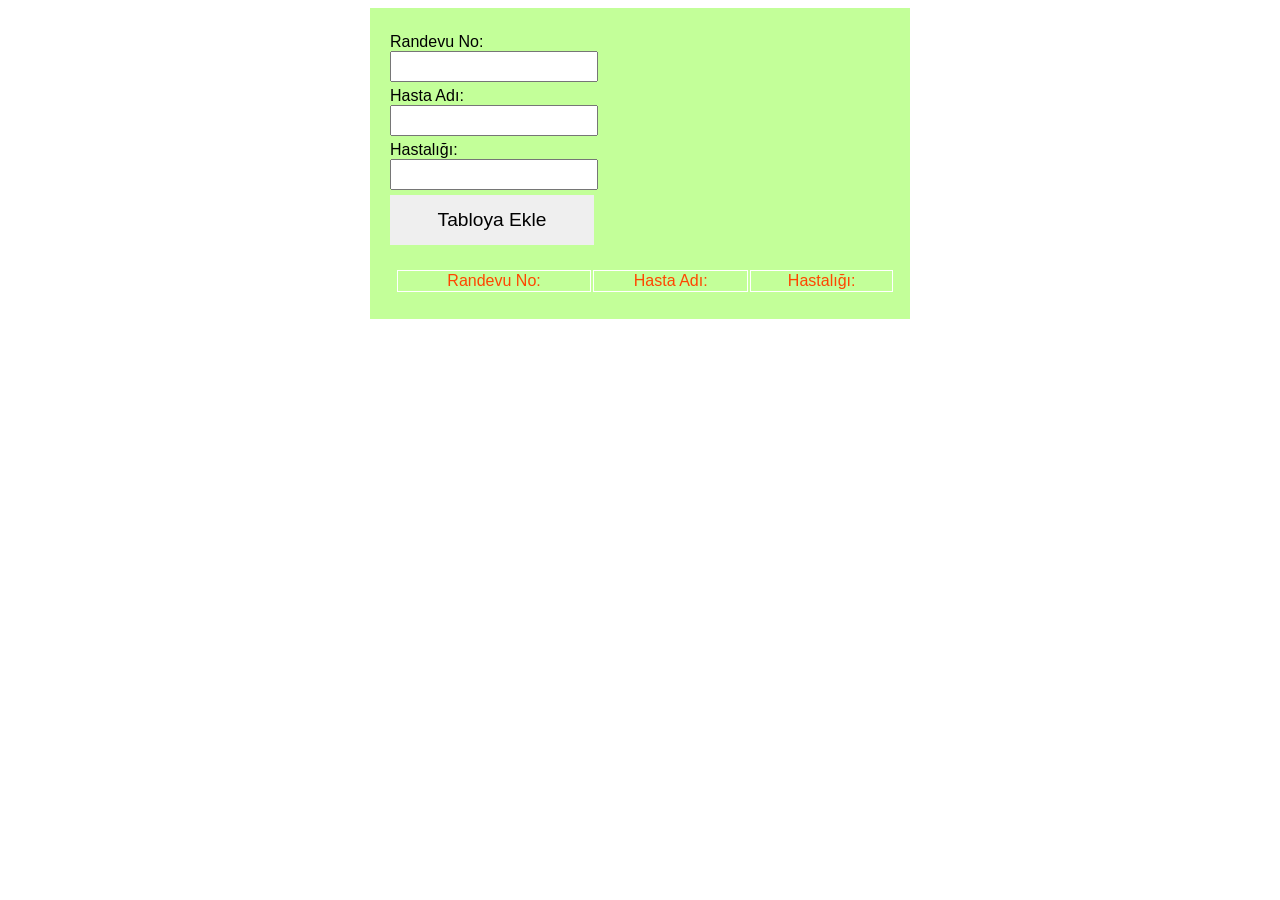
<file: index.html>
<!DOCTYPE html>
<html lang="tr">
<head>
  <meta charset="UTF-8">
  <meta name="viewport" content="width=device-width, initial-scale=1.0">
  <meta http-equiv="X-UA-Compatible" content="ie=edge">
  <title>App</title>
  <link rel="stylesheet" type="text/css" href="style.css">
</head>
<body>
  <div id="sayfa">
    <label>Randevu No:</label><input type="text"  id="randevu_no">
    <label>Hasta Adı:</label><input type="text"  id="hasta_adi">
    <label>Hastalığı:</label><input type="text" id="hastalik">
    <button id="ekle">Tabloya Ekle</button>
    <br>
  <table id="liste">
      <tr>
        <th>Randevu No:</th>
        <th>Hasta Adı:</th>
        <th>Hastalığı:</th>
      </tr>
  </table>
  </div>
  <script type="text/javascript" src="./config.js"></script>
</body>
</html>
</file>
<file: style.css>
*{
  font-family: -apple-system, BlinkMacSystemFont, "Segoe UI", Roboto, "Helvetica Neue", Arial, sans-serif;
}
#sayfa{
  width: 500px;
  margin:auto;
  background: #C3FF99;
  padding:20px;
}
label{
  display:block;
   margin-top:5px;
}
input{
  width: 200px;
  height: 25px;
  font-size:1.2em;
  color: black;
}
button{
  border:none;
  display:block;
  margin-top:5px;
  width: 204px;
  height: 50px;
  text-align: center;
  font-size:1.2em;
  color: black;
}
table{
  background: #C3FF99;
  margin:5px;
  width: 100%;
  color: orangered;
  font-weight: bold;
}
td,th{
  font-weight: normal ;
  border:1px solid white;
  background: #C3FF99;
  border-spacing: 0px;
  margin: 0px;
  text-align: center;
  color: orangered;
}
</file>
<file: Hasteneler için Hasta Durum Raporu/style.css>
*{
  font-family: -apple-system, BlinkMacSystemFont, "Segoe UI", Roboto, "Helvetica Neue", Arial, sans-serif;
}
#sayfa{
  width: 500px;
  margin:auto;
  background: #C3FF99;
  padding:20px;
}
label{
  display:block;
   margin-top:5px;
}
input{
  width: 200px;
  height: 25px;
  font-size:1.2em;
  color: black;
}
button{
  border:none;
  display:block;
  margin-top:5px;
  width: 204px;
  height: 50px;
  text-align: center;
  font-size:1.2em;
  color: black;
}
table{
  background: #C3FF99;
  margin:5px;
  width: 100%;
  color: orangered;
  font-weight: bold;
}
td,th{
  font-weight: normal ;
  border:1px solid white;
  background: #C3FF99;
  border-spacing: 0px;
  margin: 0px;
  text-align: center;
  color: orangered;
}
</file>
